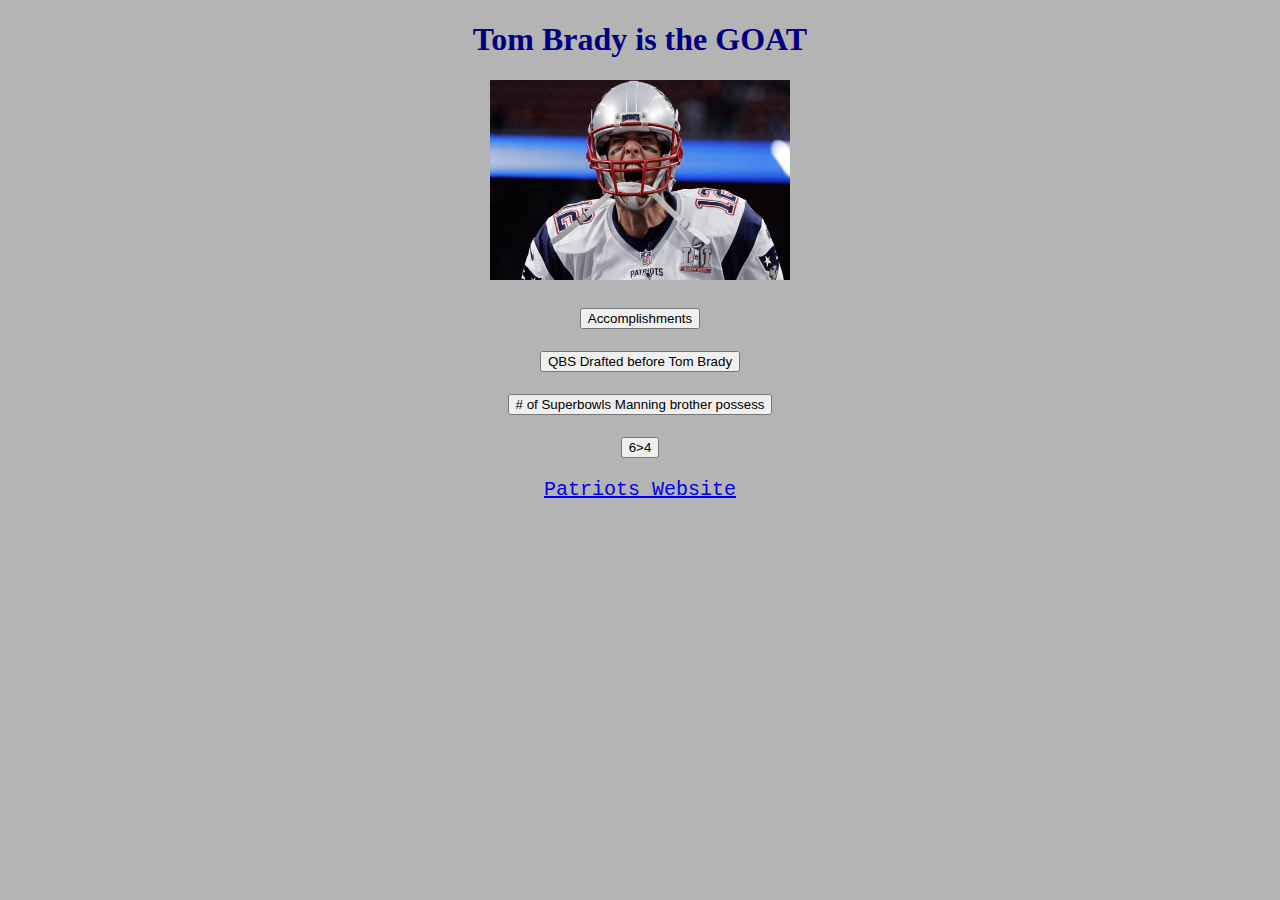
<file: index.html>
<!DOCTYPE html>
<html>

<head>
<link rel="stylesheet" type="text/css" href="stylesheet.css">
  <title>Greatest athelete of all time</title>
</head>

<body>
<h1>Tom Brady is the GOAT</h1>
<div>
<p>
<img src="brady1.jpg" height="200" width="300">
</p>
</div>
<div>
<div>
<p>
<button type="button" onclick="window.location.href = 'page2.html';">Accomplishments</button>
</P>
</div>
<div>
<p>
<button type="button" onclick="window.location.href = 'page3.html';">QBS Drafted before Tom Brady</button>
</p>
</div>
<div>
<p>
<button type="button" onclick="window.location.href = 'page4.html';"># of Superbowls Manning brother possess</button>
</p>
</div>
<div>
<p>
<button type="button" onclick="window.location.href = 'page5.html';">6>4</button>
</p>
</div>
</div>

<p>
<a href="http://www.Patriots.com">Patriots Website</a>
</p>
</body>

</html>
</file>
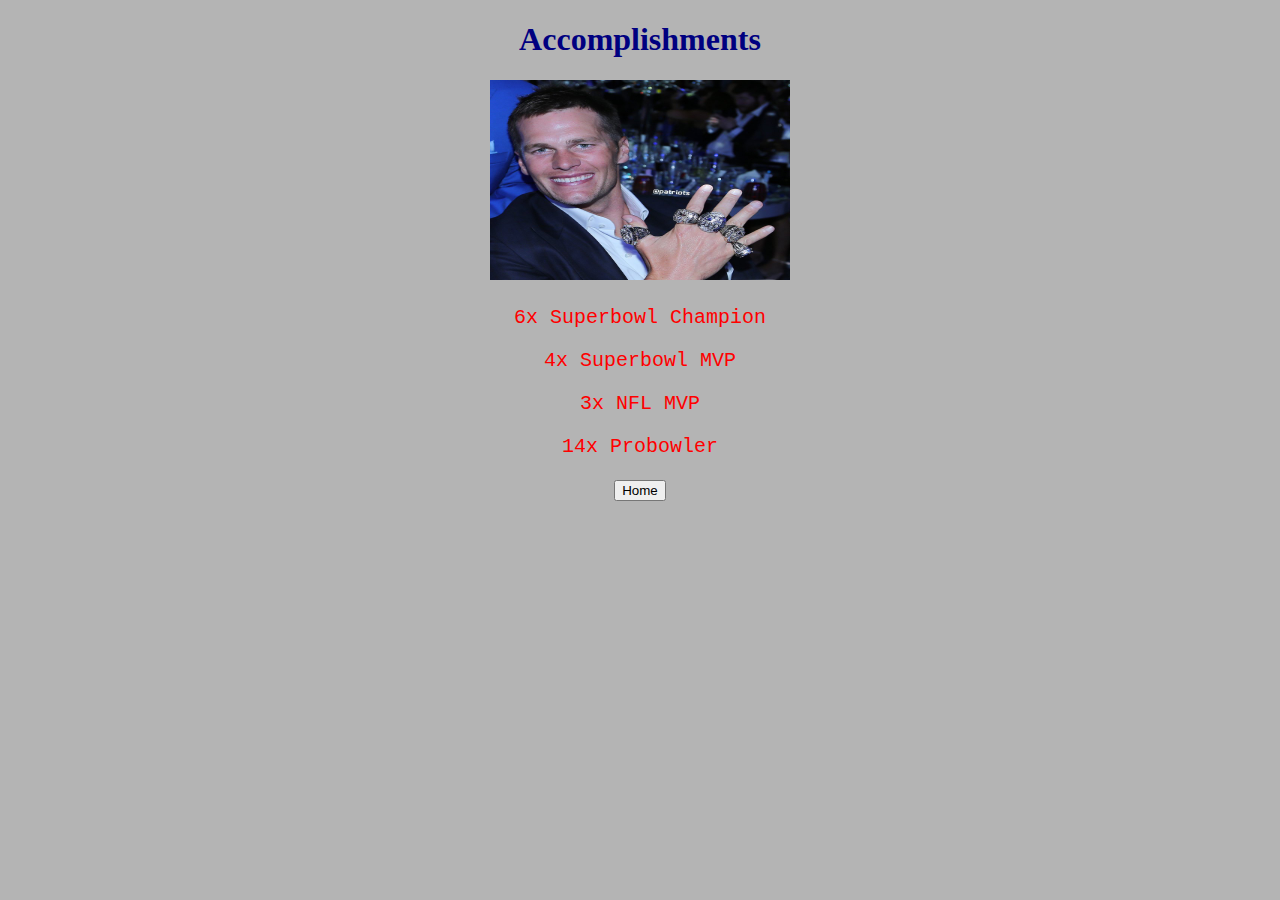
<file: page2.html>
<!DOCTYPE html>
<html>

<head>
<link rel="stylesheet" type="text/css" href="stylesheet.css">
  <title>Accomplishments</title>
</head>

<body>
<h1>Accomplishments</h1>
<p>
<img src="brady2.jpg" height="200" width="300">
</p>
<div>
<div>
<p>6x Superbowl Champion</p>
</div>
<div>
<p>4x Superbowl MVP</p>
</div>
<div>
<p>3x NFL MVP</p>
</div>
<div>
<p>14x Probowler</p>
</div>
<div>
<p>
<button type="button" onclick="window.location.href = 'index.html';">Home</button>
<p>
</div>
</div>

</body>

</html>
</file>
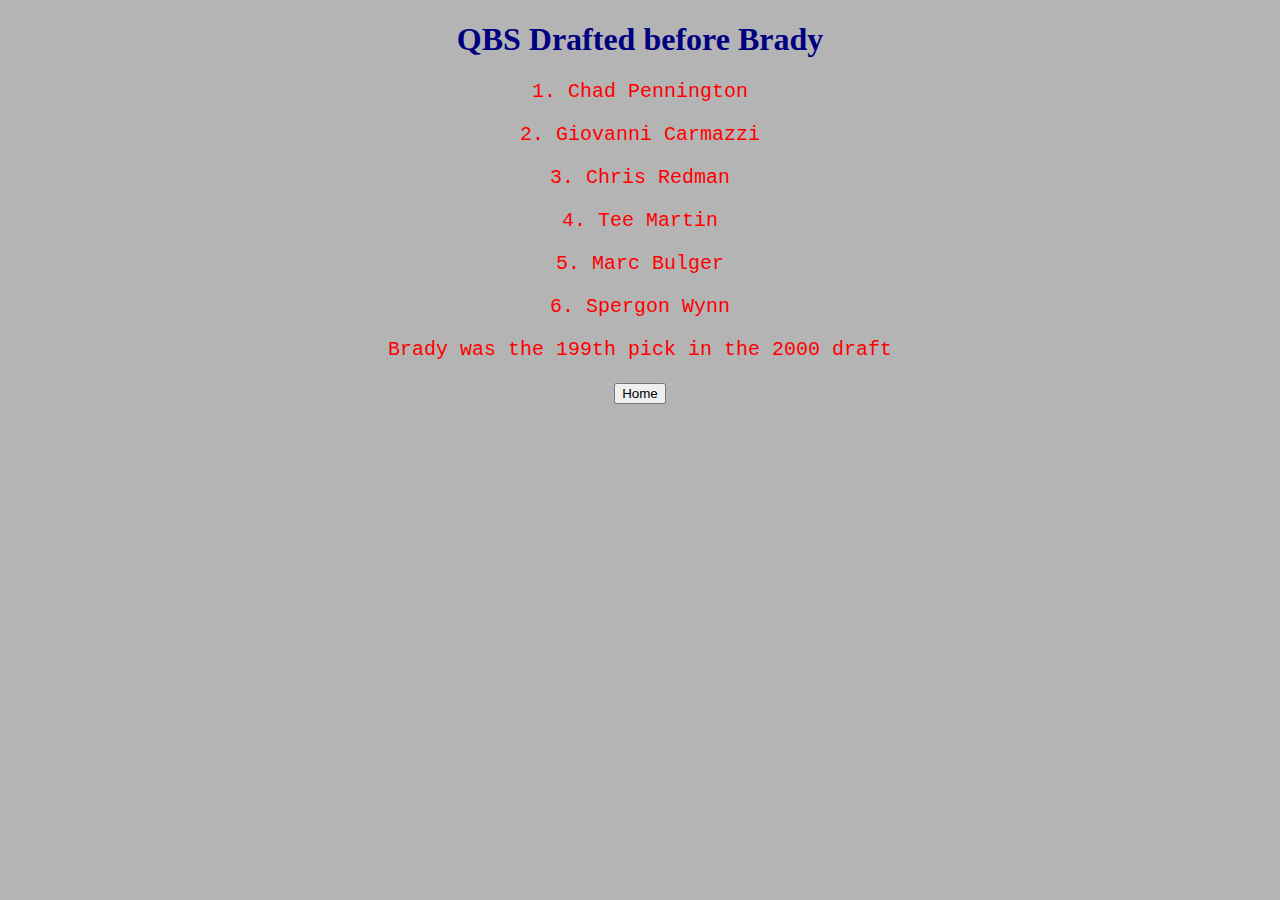
<file: page3.html>
<!DOCTYPE html>
<html>

<head>
<link rel="stylesheet" type="text/css" href="stylesheet.css">
  <title>QBS drafted before Brady</title>
</head>

<body>
<h1>QBS Drafted before Brady</h1>
<div>
<div>
<p>1. Chad Pennington</p>
</div>
<div>
<p>2. Giovanni Carmazzi</p>
</div>
<div>
<p>3. Chris Redman</p>
</div>
<div>
<p>4. Tee Martin</p>
</div>
<div>
<p>5. Marc Bulger</p>
</div>
<div>
<p>6. Spergon Wynn</p>
</div>
<div>
<p>Brady was the 199th pick in the 2000 draft</p>
</div>
<div>
<p>
<button type="button" onclick="window.location.href = 'index.html';">Home</button>
</p>
</div>
</div>
</body>

</html>
</file>
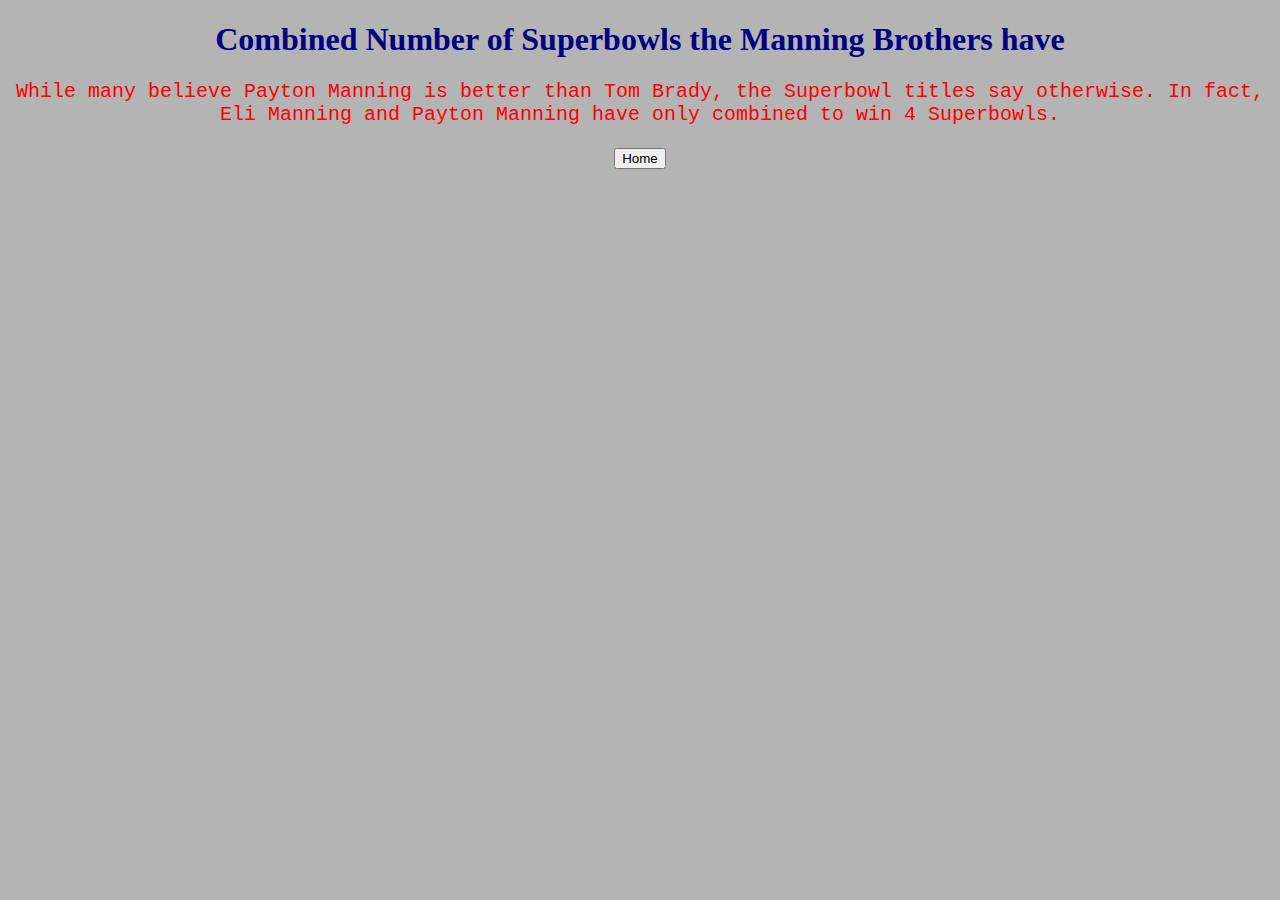
<file: page4.html>
<!DOCTYPE html>
<html>

<head>
<link rel="stylesheet" type="text/css" href="stylesheet.css">
  <title>Combined Number of Superbowls the Manning Brothers have</title>
</head>

<body>
<h1>Combined Number of Superbowls the Manning Brothers have</h1>
<div>
<div>
<p>
While many believe Payton Manning is better than Tom Brady, the Superbowl titles say otherwise. In fact, Eli Manning and Payton Manning have only combined to win 4 Superbowls.
</p>
</div>
</body>
<div>
<p>
<button type="button" onclick="window.location.href = 'index.html';">Home</button>
</p>
</div>
</div>
</html>
</file>
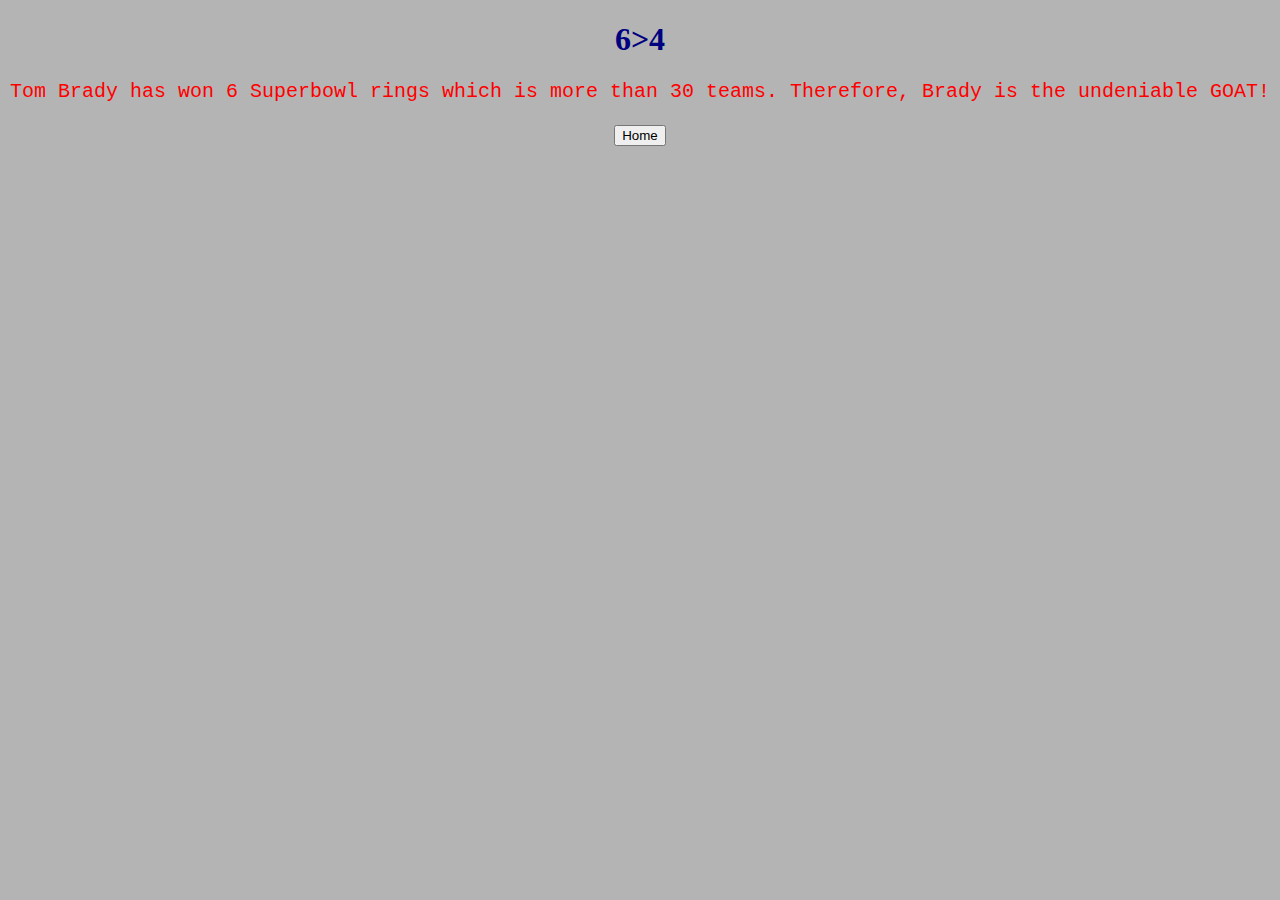
<file: page5.html>
<!DOCTYPE html>
<html>

<head>
<link rel="stylesheet" type="text/css" href="stylesheet.css">
  <title>6>4</title>
</head>

<body>
<h1>6>4</h1>
<div>
<div>
<p>
Tom Brady has won 6 Superbowl rings which is more than 30 teams. Therefore, Brady is the undeniable GOAT!
</p>
</div>
<div>
<p>
<button type="button" onclick="window.location.href = 'index.html';">Home</button>
</p>
</div>
</div>
</body>

</html>
</file>
<file: stylesheet.css>
body {
  background-color: #b4b4b4;
}

h1 {
  color: Navy;
  text-align: center;
}

p {
  font-family: Courier New;
  font-size: 20px;
  text-align: center;
  color: Red;
}
</file>
